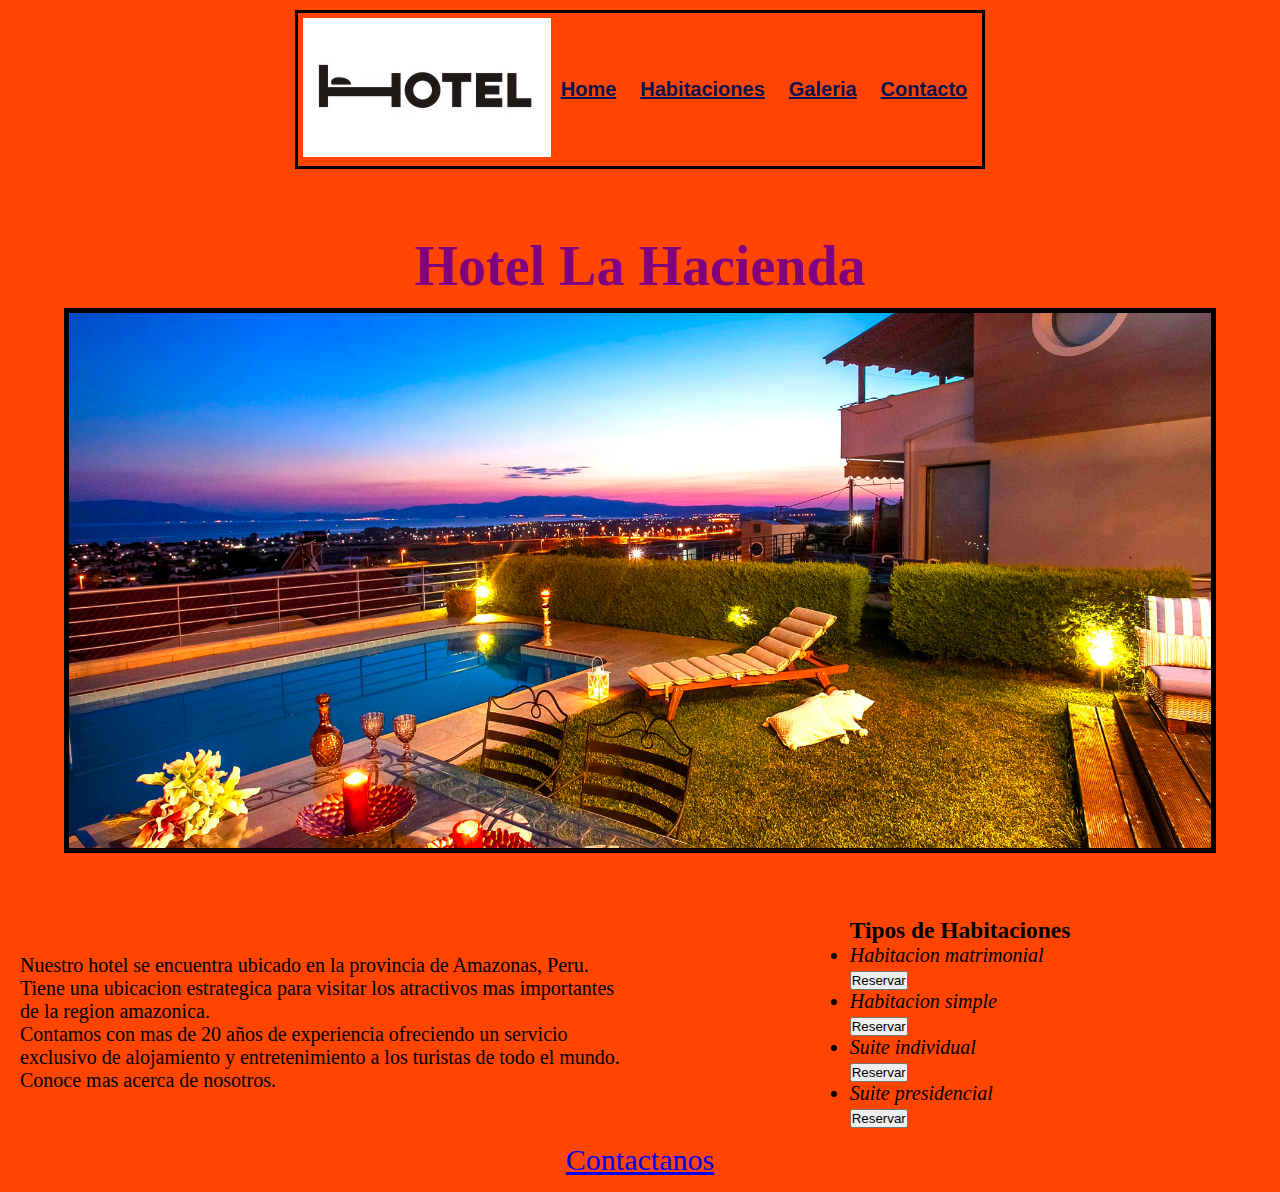
<file: index.html>
<!DOCTYPE html>
<html lang="en">

    <head>
        <meta charset="UTF-8">
        <meta http-equiv="X-UA-Compatible" content="IE=edge">
        <meta name="viewport" content="width=device-width, initial-scale=1.0">
        <title>Hotel La Hacienda</title>
        <link rel="shortcut icon" type="image/x-icon" href="assets/img/favicon.ico">
        <!--Aqui linkeamos la hoja CSS-->
        <link rel="stylesheet" href="./css/estilo.css">
    </head>

    <body>
        <div class="contenedorGrid">
            <header class="filamenu">
                <!--Logo del hotel-->
                <div>
                    <a href="index.html"><img id="logohotel" class="" src="assets/img/logo.png" alt=""></a>
                </div>
                <!--Nav bar-->
                <div class="menunav">
                    <nav>
                        <ul>
                            <li><a href="./index.html">Home</a></li>
                            <li><a href="./pages/rooms.html">Habitaciones</a></li>
                            <li><a href="./pages/galeria.html">Galeria</a></li>
                            <li><a href="./pages/contacto.html">Contacto</a></li>
                        </ul>
                    </nav>
                </div>
            </header>
            <div class="portada">
                <h1>Hotel La Hacienda</h1>
                <img src="assets/img/portada.jpg" style="margin: 10px auto;" id="imagenportada" alt = "">
            </div>
            <div class="textoInformativo textoIndex">
                <p>Nuestro hotel se encuentra ubicado en la provincia de Amazonas, Peru. Tiene una ubicacion estrategica para visitar los atractivos mas importantes de la region amazonica.</p> 
                <p>Contamos con mas de 20 años de experiencia ofreciendo un servicio exclusivo de alojamiento y entretenimiento a los turistas de todo el mundo. Conoce mas acerca de nosotros.</p>
            </div>
            <div class="tiposHab">
                <h3>Tipos de Habitaciones</h3>
                <ul>
                    <li><em>Habitacion matrimonial</em>
                        <br>
                        <button><a>Reservar</a></button>
                    </li>
                    <li><em>Habitacion simple</em><br>
                        <button><a>Reservar</a></button>
                    </li>
                    <li><em>Suite individual</em><br>
                        <button><a>Reservar</a></button>
                    </li>
                    <li><em>Suite presidencial</em><br>
                        <button><a>Reservar</a></button>
                    </li>
                </ul>
            </div>
            <footer>
                <a href="./pages/contacto.html">Contactanos</a>
            </footer>
        </div>
    </body>
</html>
</file>
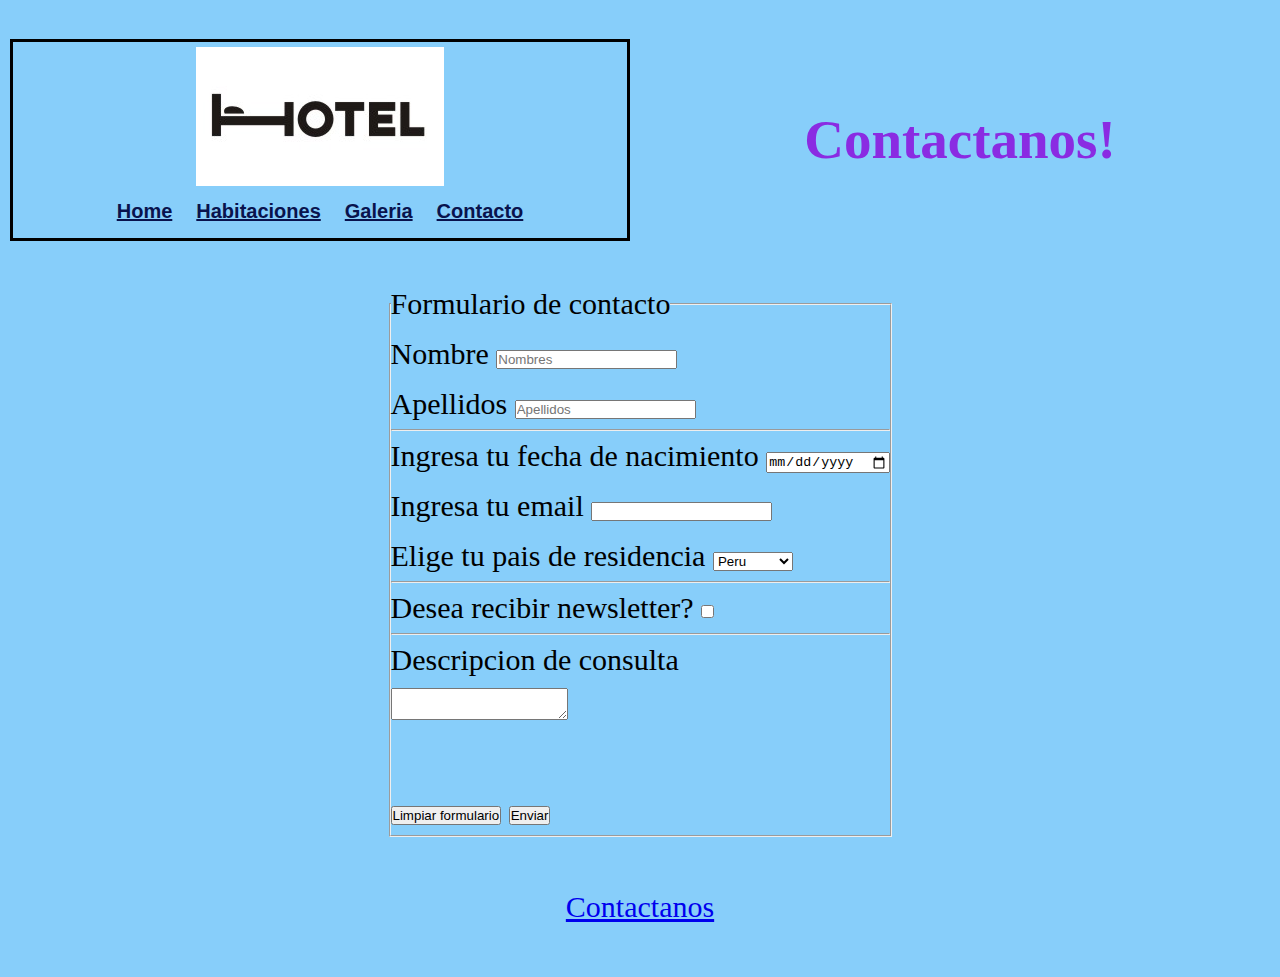
<file: pages/contacto.html>
<!DOCTYPE html>
<html lang="en">
<head>
    <meta charset="UTF-8">
    <meta http-equiv="X-UA-Compatible" content="IE=edge">
    <meta name="viewport" content="width=device-width, initial-scale=1.0">
    <title>Hotel La Hacienda</title>
    <link rel="shortcut icon" type="image/x-icon" href="assets/img/favicon.ico">
    <!--Aqui linkeamos la hoja CSS-->
    <link rel="stylesheet" href="../css/estilo.css">
</head>
<body>
    <div class="contenedorGridContacto">
        <header class="filamenu">
            <!--Logo del hotel-->
            <div>
                <a href="../index.html"><img id="logohotel" class="" src="../assets/img/logo.png" alt=""></a>
            </div>
            <!--Nav bar-->
            <div class="menunav">
                <nav>
                    <ul>
                        <li><a href="../index.html">Home</a></li>
                        <li><a href="./rooms.html">Habitaciones</a></li>
                        <li><a href="./galeria.html">Galeria</a></li>
                        <li><a href="./contacto.html">Contacto</a></li>
                    </ul>
                </nav>
            </div>
        </header>
        <div class="h1Contacto">
            <h1 >Contactanos!</h1>
        </div>
        <div class="formularioContacto">
            <form action="#" class="formcontacto">
                <fieldset>
                    <legend>Formulario de contacto</legend>
                    <div>
                        <label for="nombre">Nombre</label>
                        <input type="text" name="name" placeholder="Nombres">
                    </div>
                    <div>
                        <label for="apellidos">Apellidos</label>
                        <input type="text" name="apellidos" placeholder="Apellidos">
                        <hr>
                    </div>
                    <div>
                        <label for="fecha">Ingresa tu fecha de nacimiento</label>
                        <input type="date" name="fecha">
                    </div>
                    <div>
                        <label for="email">Ingresa tu email</label>
                        <input type="email" name="email" required>
                    </div>
                    <div>
                        <label for="pais">Elige tu pais de residencia</label>
                        <select name="pais" id="">
                            <option value="argentina">Argentina</option>
                            <option value="colombia">Colombia</option>
                            <option value="Peru" selected>Peru</option>
                        </select>
                        <hr>
                    </div>
                    <div>
                        <label for="promociones">Desea recibir newsletter?</label>
                        <input type="checkbox">
                        <hr>
                    </div>
                    <div>
                        <label for="comentarios">Descripcion de consulta</label><br>
                        <textarea type="text" name="comentarios"></textarea>
                    </div>
                    <br>
                    <button><a>Limpiar formulario</a></button>
                    <button><a>Enviar</a></button>
                </fieldset>
            </form>
        </div>
        <footer>
            <a href="./contacto.html">Contactanos</a>
        </footer>
    </div>
</body>
</html>
</file>
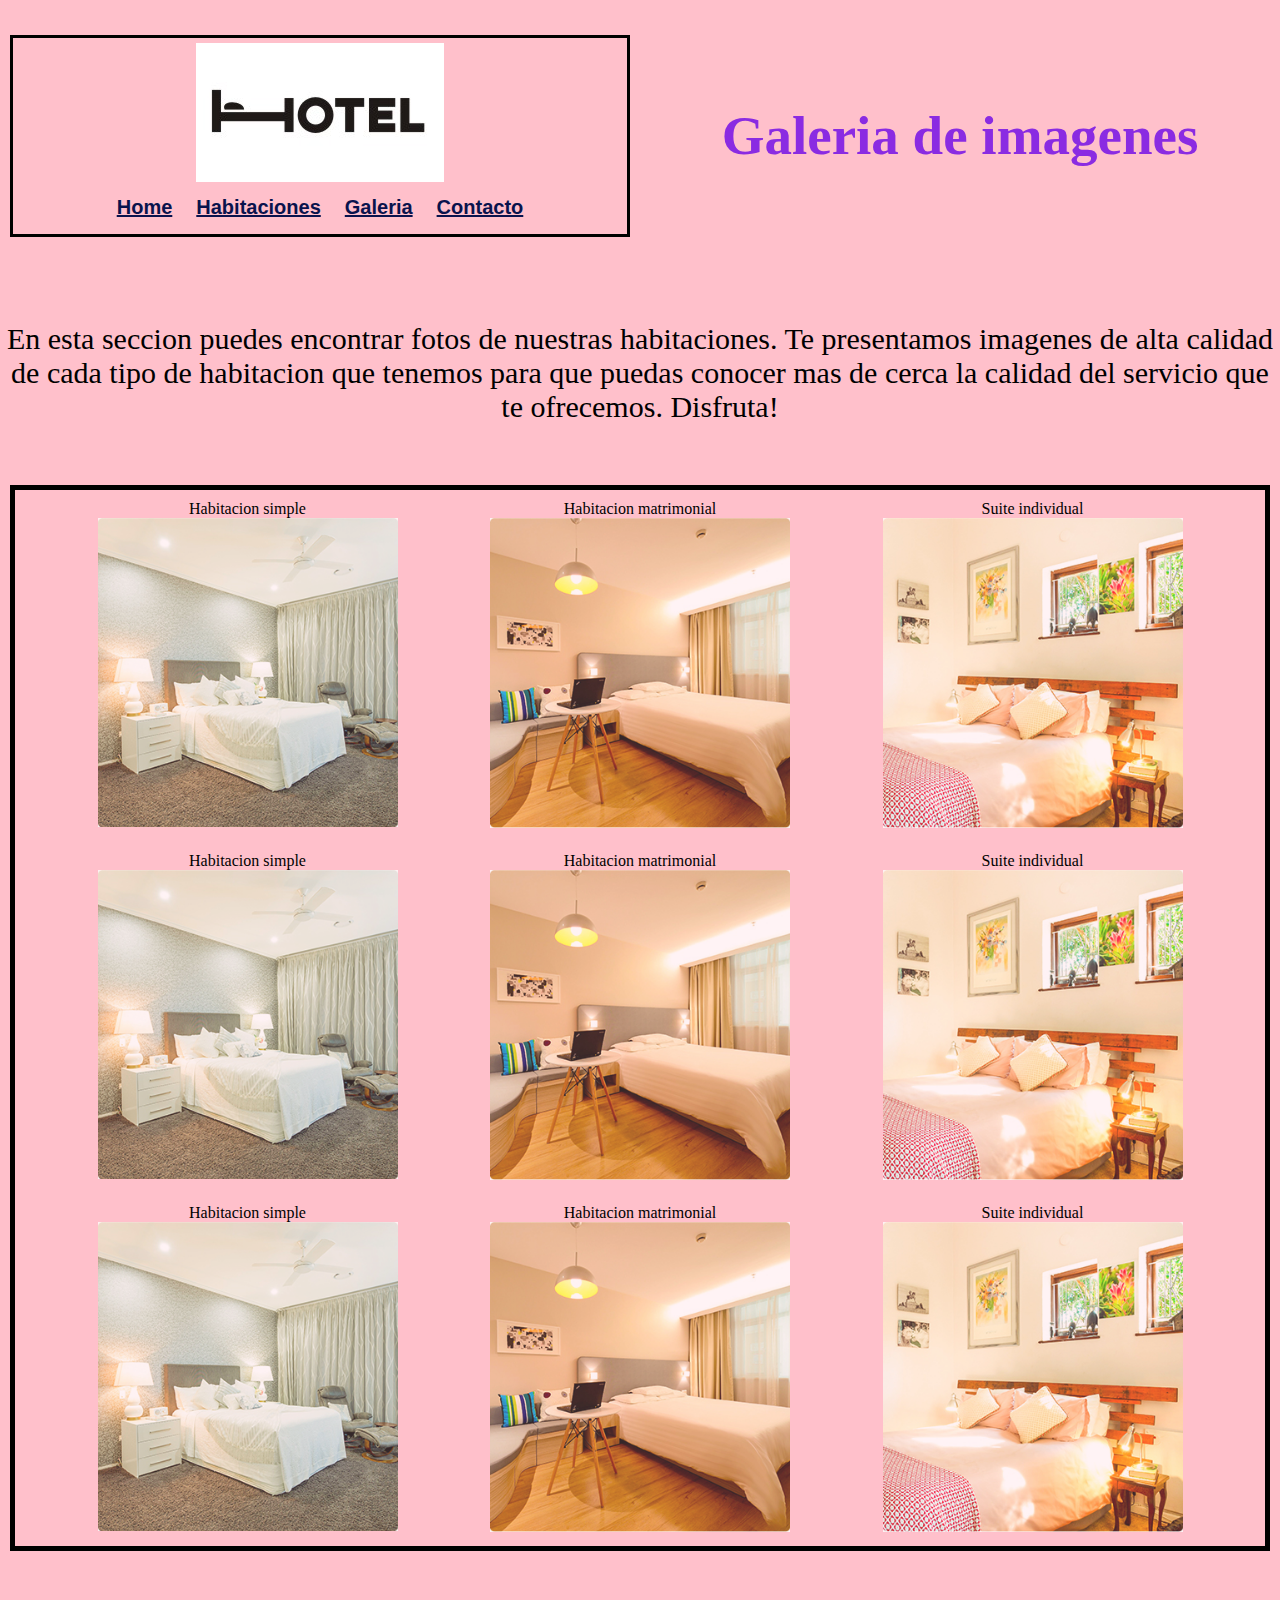
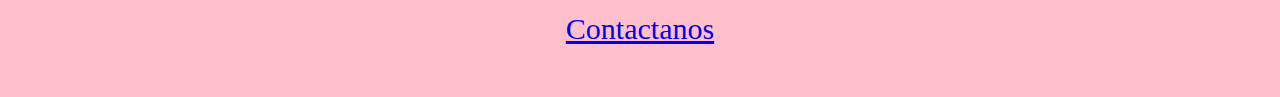
<file: pages/galeria.html>
<!DOCTYPE html>
<html lang="en">
<head>
    <meta charset="UTF-8">
    <meta http-equiv="X-UA-Compatible" content="IE=edge">
    <meta name="viewport" content="width=device-width, initial-scale=1.0">
    <title>Hotel La Hacienda</title>
    <link rel="shortcut icon" type="image/x-icon" href="assets/img/favicon.ico">
    <!--Aqui linkeamos la hoja CSS-->
    <link rel="stylesheet" href="../css/estilo.css">
</head>
<body>
    <div class="contenedorGridGaleria">
        <header class="filamenu">
            <!--Logo del hotel-->
            <div>
                <a href="../index.html"><img id="logohotel" class="" src="../assets/img/logo.png" alt=""></a>
            </div>
            <!--Nav bar-->
            <div class="menunav">
                <nav>
                    <ul>
                        <li><a href="../index.html">Home</a></li>
                        <li><a href="./rooms.html">Habitaciones</a></li>
                        <li><a href="./galeria.html">Galeria</a></li>
                        <li><a href="./contacto.html">Contacto</a></li>
                    </ul>
                </nav>
            </div>
        </header>
        <div class="h1Galeria">
            <h1 >Galeria de imagenes</h1>
        </div>
        <div class="textoGaleria">
            <p>En esta seccion puedes encontrar fotos de nuestras habitaciones. Te presentamos imagenes de alta calidad de cada tipo de habitacion que tenemos para que puedas conocer mas de cerca la calidad del servicio que te ofrecemos. Disfruta!</p>
        </div>
        <div class="contenedorimagenes">
            <div class="itemImg">
                <label>Habitacion simple</label><br>
                <img src="../assets/img/room1.jpg" width = "300px" alt = "room1" class="item">
            </div>
            <div class="itemImg">
                <label>Habitacion matrimonial</label><br>
                <img src="../assets/img/room2.jpg" width = "300px" alt = "room2" class="item">
            </div>
            <div class="itemImg">
                <label>Suite individual</label><br>
                <img src="../assets/img/room3.jpg" width = "300px" alt = "room3" class="item">
            </div>
            <div class="itemImg">
                <label>Habitacion simple</label><br>
                <img src="../assets/img/room1.jpg" width = "300px" alt = "room1" class="item">
            </div>
            <div class="itemImg">
                <label>Habitacion matrimonial</label><br>
                <img src="../assets/img/room2.jpg" width = "300px" alt = "room2" class="item">
            </div>
            <div class="itemImg">
                <label>Suite individual</label><br>
                <img src="../assets/img/room3.jpg" width = "300px" alt = "room3" class="item">
            </div>
            <div class="itemImg">
                <label>Habitacion simple</label><br>
                <img src="../assets/img/room1.jpg" width = "300px" alt = "room1" class="item">
            </div>
            <div class="itemImg">
                <label>Habitacion matrimonial</label><br>
                <img src="../assets/img/room2.jpg" width = "300px" alt = "room2" class="item">
            </div>
            <div class="itemImg">
                <label>Suite individual</label><br>
                <img src="../assets/img/room3.jpg" width = "300px" alt = "room3" class="item">
            </div>
        </div>            
        <footer>
            <a href="./contacto.html">Contactanos</a>
        </footer>
    </div>
</body>
</html>
</file>
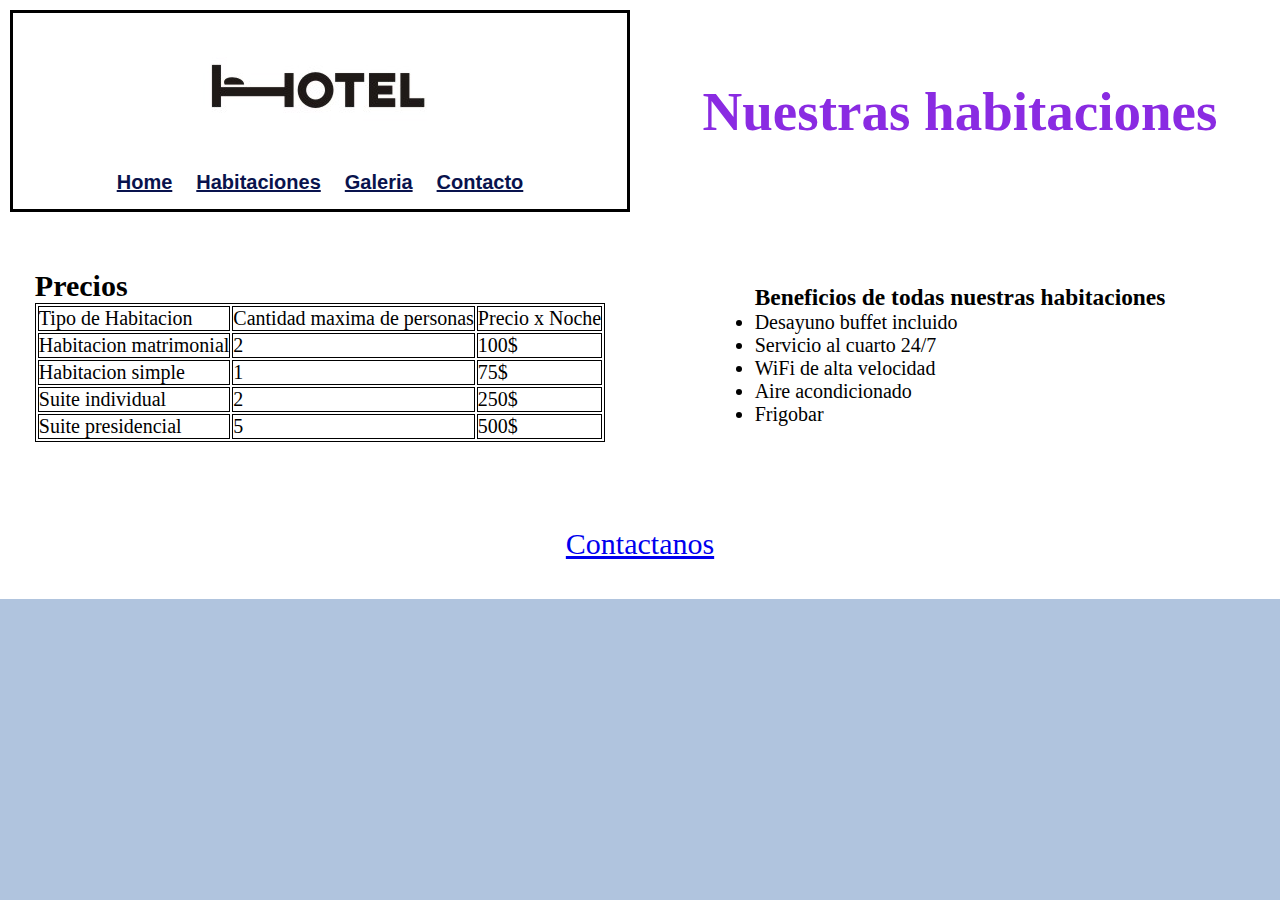
<file: pages/rooms.html>
<!DOCTYPE html>
<html lang="en">
<head>
    <meta charset="UTF-8">
    <meta http-equiv="X-UA-Compatible" content="IE=edge">
    <meta name="viewport" content="width=device-width, initial-scale=1.0">
    <title>Hotel La Hacienda</title>
    <link rel="shortcut icon" type="image/x-icon" href="assets/img/favicon.ico">
    <!--Aqui linkeamos la hoja CSS-->
    <link rel="stylesheet" href="../css/estilo.css">
</head>
<body>
    <div class="contenedorGridRoooms">
        <header class="filamenu">
            <!--Logo del hotel-->
            <div>
                <a href="../index.html"><img id="logohotel" class="" src="../assets/img/logo.png" alt=""></a>
            </div>
            <!--Nav bar-->
            <div class="menunav">
                <nav>
                    <ul>
                        <li><a href="../index.html">Home</a></li>
                        <li><a href="./rooms.html">Habitaciones</a></li>
                        <li><a href="./galeria.html">Galeria</a></li>
                        <li><a href="./contacto.html">Contacto</a></li>
                    </ul>
                </nav>
            </div>
        </header>
        <div class="h1Galeria">
            <h1 >Nuestras habitaciones</h1>
        </div>
        <div class="textoInformativo">
            <h2>Precios</h2>
            <table>
                <tr>
                    <td>Tipo de Habitacion</td>
                    <td>Cantidad maxima de personas</td>
                    <td>Precio x Noche</td>
                </tr>
                <tr>
                    <td>Habitacion matrimonial</td>
                    <td>2</td>
                    <td>100$</td>
                </tr>
                <tr>
                    <td>Habitacion simple</td>
                    <td>1</td>
                    <td>75$</td>
                </tr>
                <tr>
                    <td>Suite individual</td>
                    <td>2</td>
                    <td>250$</td>
                </tr>
                <tr>
                    <td>Suite presidencial</td>
                    <td>5</td>
                    <td>500$</td>
                </tr>
            </table>
        </div>
        <div class="tiposHabi">

            <h3>Beneficios de todas nuestras habitaciones</h3>
            <ul>
                <li>Desayuno buffet incluido</li>
                <li>Servicio al cuarto 24/7</li>
                <li>WiFi de alta velocidad</li>
                <li>Aire acondicionado</li>
                <li>Frigobar</li>
            </ul>

        </div>
        <footer>
            <a href="./contacto.html">Contactanos</a>
        </footer>
    </div>
</body>
</html>
</file>
<file: css/estilo.css>
*{
    margin: 0;
    padding: 0;
    box-sizing: border-box;
}
body{
    background-color: lightsteelblue;
}
h1{
    text-align: center;
    animation-duration: 2s;
    animation-name: aparecer;
    animation-iteration-count: infinite;
}
@keyframes aparecer{
    0%{
        opacity: 0;
    }
    100%{
        opacity: 1;
    }
}
.area-header{
    padding: 15px;
    margin: 5px;
}
label{
    text-align: center;
}
.menunav ul{
    float:right
}
.menunav ul li{
    display: inline-block;
}
.menunav ul li a {
    color: #09134d;
    font-weight: bold;
    padding: 10px 10px;
    display: block;
    font-size: 20px;
    font-family: 'Trebuchet MS', 'Lucida Sans Unicode', 'Lucida Grande', 'Lucida Sans', Arial, sans-serif; 
}
.filamenu{
    display:flex;
    padding: 5px;
    flex-wrap:wrap;
    margin-right:-15px;
    margin-left:-15px;
    justify-content: center;
    align-items: center;
    border-style: solid;
    margin: 10px;
}
.contenedor{
    width:70%;
    padding-right:15px;
    padding-left:15px;
    margin-right:auto;
    margin-left:auto;
}
.contenedorGrid{
    display: grid;
    grid-template-columns: 1fr 1fr;
	grid-template-rows: 0.8fr 3.5fr 1fr 0.3fr;
	grid-template-areas: 
	"header header"
    "portada portada"
	"textoInformativo tiposHab"
	"footer footer";
	background-color: orangered;
    justify-items: center;
    gap: 0px;
    align-items: center;
}

.contenedorGridRoooms{
    display: grid;
    grid-template-columns: 1fr 1fr;
	grid-template-rows: 1fr 1.2fr 0.5fr;
	grid-template-areas: 
	"header h1Galeria"
	"textoInformativo tiposHab"
	"footer footer";
	background-color: white;
    justify-items: center;
    gap: 0px;
    align-items: center;
}
.contenedorGridGaleria{
    display: grid;
    grid-template-columns: 1fr 1fr;
	grid-template-rows: 1fr 0.75fr 4fr 0.5fr;
	grid-template-areas: 
	"header h1Galeria"
    "textoGaleria textoGaleria"
	"contenedorimagenes contenedorimagenes"
	"footer footer";
	background-color: pink;
    justify-items: center;
    gap: 0px;
    align-items: center;
}
.contenedorGridContacto{
    display: grid;
    grid-template-columns: 1fr 1fr;
	grid-template-rows: 1fr 2fr 0.5fr;
	grid-template-areas: 
	"header h1Contacto"
    "formularioContacto formularioContacto"
	"footer footer";
	background-color: lightskyblue;
    justify-items: center;
    gap: 0px;
    align-items: center;
    justify-content: space-evenly;
}
.formularioContacto{
    grid-area: formularioContacto;
}
.formContacto{
    font-size: 40px;
    align-items: center;
    align-content: center;
    text-align: center;
}
fieldset{
    font-size: 30px;
    line-height: 50px;
}
.h1Contacto{
    grid-area: h1Contacto;
    font-size: 50px;
}
.h1Galeria{
    grid-area: h1Galeria;
    font-size: 50px;
}

.textoInformativo{
    grid-area: textoInformativo;
    font-size: 20px;
    margin: 10px;
    padding: 10px;
}
.textoGaleria{
    grid-area: textoGaleria;
    font-size: 30px;
    text-align: center;
}
.portada{
    grid-area: portada;
    display: flex;
    flex-direction: column;
}
.portada h1{
    font-size: 3.5rem;
    color: purple;
}
.tiposHab{
    grid-area: tiposHab;
    font-size: 20px;   
}
.tiposHabi{
    grid-area: tiposHab;
    font-size: 20px;   
}
.textoIndex:hover{
    font-size: 30px;
    padding: 5px;
    transform:translate(100px,20px);
    animation-duration: 2s;
    animation-name: aparecer;
    background-image: linear-gradient(to right, white ,lightseagreen);
}
.tiposHabi:hover{
    font-size: 30px;
    padding: 30px;
    animation-duration: 2s;
    animation-name: aparecer;
    background-image: linear-gradient(to right, greenyellow ,lightseagreen);
}
.contflex{
    display: flex;
    flex-direction: row;
    flex-wrap: wrap;
    justify-content: center;
}
header{
    grid-area: header;
    display: flex;
}
footer{
    grid-area: footer;
    display: flex;
    font-size: 30px;   
}
table, th, td {
    border: 1px solid black;
}
.boxcont{
    margin: 20px auto;
    padding: 20px;
    border: 2px solid black;
}

.contenedorimagenes{
    grid-area: contenedorimagenes;
    border: solid black 5px;
    margin: 10px;
    display: flex;
    flex-direction: row;
    flex-wrap: wrap;
    justify-content: space-evenly;
}
.itemImg{
    margin: 10px;
    text-align: center;
    
}
.item{
    opacity: .8;
}
.item:hover{
    zoom: 1.1;
    opacity: 1;
    border: solid black 2px;
    animation-duration: 1s;
    animation-name: aparecer;
}
.logo{
    margin-left: 15px;
}
.submenu {
    position: absolute;
    width: 170px;
    background: #fff;
    left: 0;
    top: 120%;
    visibility: hidden;
    opacity: 0;
    box-shadow: 0 0 10px 3px rgba(0, 0, 0, 0.05);
    padding: 17px 0;
}
#imagenportada{
    width: 90%;
    float: none;
    border: black solid 5px;
    animation-duration: 2s;
    animation-name: aparecer;
}
#imagenportada:hover{
    width: 95%;
    border: white solid 10px;
}
/* medias queries */
/*vista desktop */
@media only screen and (min-width:1240px){
	h1{
		font-size: 55px;
		text-align: center;
		color: blueviolet;
	}
}
/* vista entre desktop y mobile */
@media only screen and (min-width:768px) and (max-width:1239px){
	.contenedorGrid{
        display: grid;
        grid-template-columns: 1fr 1fr;
        grid-template-rows: 0.75fr 1.1fr 1fr 0.3fr;
        grid-template-areas: 
        "header header"
        "portada portada"
        "textoInformativo tiposHab"
        "footer footer";
        background-color: burlywood;
        justify-items: center;
        gap: 0px;
        align-items: center;
    }
    
    .textoInformativo{
        border: solid black 2px;
        padding: 10px;
        margin: 5px;
    }
    
    .tiposHab{
        border: solid blue 2px;
        padding: 10px 10px 10px 40px;
        width: 80%;
        margin: 5px;
        align-items: center;
        align-content: center;
    }

    .tiposHab h3{
        font-size:4rem;
        color: blue;
    }

    #imagenportada{
        width: 70%;
        float: none;
    }

    h1{
		font-size: 35px;
		text-align: center;
		color: blueviolet;
	}

    /****GALERIA****/

    .contenedorGridGaleria{
        display: grid;
        grid-template-columns: 1fr 1fr;
        grid-template-rows: 0.7fr 0.5fr 4fr 0.3fr;
        grid-template-areas: 
        "header h1Galeria"
        "textoGaleria textoGaleria"
        "contenedorimagenes contenedorimagenes"
        "footer footer";
        background-color: lightseagreen;
        justify-items: center;
        gap: 0px;
        align-items: center;
    }
    .h1Galeria{
        grid-area: h1Galeria;
        font-size: 40px;
    }

    .h1Galeria h1{
        color: black;
    }

    .textoGaleria{
        grid-area: textoGaleria;
        font-size: 20px;
        text-align: center;
        margin: 10px;
    }

    .contenedorimagenes{
        grid-area: contenedorimagenes;
        border: solid blue 3px;
        margin: 10px;
        display: flex;
        flex-direction: row;
        flex-wrap: wrap;
        justify-content: space-evenly;
    }
    .itemImg{
        margin: 10px;
        text-align: center;
    }
    .itemImg label{
        font-weight: bold;
        margin-bottom: 5px;
    }
    .item{
        opacity: .8;
    }
    .item:hover{
        zoom: 1.1;
        opacity: 1;
        border: solid black 2px;
        transition-duration: 0.1s;
        transition-delay: 0.1s;
    }

    /*****CONTACTO*****/
    .contenedorGridContacto{
        display: grid;
        grid-template-columns: 1fr 1fr;
        grid-template-rows: 1fr 1.5fr 0.5fr;
        grid-template-areas: 
        "header h1Contacto"
        "formularioContacto formularioContacto"
        "footer footer";
        background-color: green;
        justify-items: center;
        gap: 0px;
        align-items: center;
        justify-content: space-evenly;
    }
    .formularioContacto{
        grid-area: formularioContacto;
    }
    .formContacto{
        align-items: center;
        align-content: center;
        text-align: center;
    }
    fieldset{
        font-size: 20px;
        line-height: 40px;
        color: white;
    }
    .h1Contacto{
        grid-area: h1Contacto;
    }
    .h1Contacto h1{
        font-size: 50px;
        color: white;
    }

    footer a{
        color: white;
        font-weight: bold;
    }

    .contenedorGridRoooms{
        display: grid;
        grid-template-columns: 1fr 1fr;
        grid-template-rows: 0.75fr 1.1fr 1fr 0.3fr;
        grid-template-areas: 
        "header h1Galeria"
        "textoInformativo tiposHab"
        "footer footer";
        background-color: burlywood;
        justify-items: center;
        gap: 0px;
        align-items: center;
    }

}
/*vista mobile*/
@media only screen and (min-width:0px) and (max-width:767px){
	.contenedorGrid{
        display: grid;
        grid-template-columns: 1fr;
        grid-template-rows: 0.5fr 1fr 1fr 1fr 0.2fr;
        grid-template-areas: 
        "header"
        "portada"
        "textoInformativo"
        "tiposHab"
        "footer";
        background-color: greenyellow;
        justify-items: center;
        gap: 0px;
        align-items: center;
    }
    
    .filamenu{
        display:flex;
        padding: 5px;
        flex-wrap:wrap;
        margin-right:-15px;
        margin-left:-15px;
        justify-content: center;
        align-items: center;
        border: solid black 5px;
        margin: 10px;
    }

    .textoInformativo{
        border: solid black 4px;
        padding: 10px;
        margin: 5px;
        font-size: 18px;
    }
    
    .tiposHab{
        border: solid black 4px;
        padding: 10px 10px 10px 40px;
        width: 80%;
        margin: 5px;
        align-items: center;
        align-content: center;
        font-size: 15px;
    }

    #imagenportada{
        width: 70%;
        float: none;
    }

    h1{
		font-size: 30px;
		text-align: center;
		color: blue;
	}
    footer{
        font-size: 15px;
        font-weight: bold;
    }

    footer a{
        color: black;
    }

    /****GALERIA****/

    .contenedorGridGaleria{
        display: grid;
        grid-template-columns: 1fr;
        grid-template-rows: 0.3fr 0.3fr 0.2fr 6fr 0.1fr;
        grid-template-areas: 
        "header"
        "h1Galeria"
        "textoGaleria"
        "contenedorimagenes"
        "footer";
        background-color: purple;
        justify-items: center;
        gap: 0px;
        align-items: center;
    }
    .h1Galeria{
        grid-area: h1Galeria;
        font-size: 10px;
    }

    .h1Galeria h1{
        color: white;
    }

    .textoGaleria{
        grid-area: textoGaleria;
        font-size: 15px;
        text-align: center;
        margin: 10px;
        color: white;
    }

    .contenedorimagenes{
        grid-area: contenedorimagenes;
        border: solid blue 3px;
        margin: 10px;
        display: flex;
        flex-direction: row;
        flex-wrap: wrap;
        justify-content: space-evenly;
    }
    .itemImg{
        margin: 10px;
        text-align: center;
    }
    .itemImg label{
        font-weight: bold;
        margin-bottom: 5px;
    }

     /*****CONTACTO*****/
     .contenedorGridContacto{
        display: grid;
        grid-template-columns: 1fr;
        grid-template-rows: 0.5fr 0.2fr 1fr 0.2fr;
        grid-template-areas: 
        "header"
        "h1Contacto"
        "formularioContacto"
        "footer";
        background-color: papayawhip;
        justify-items: center;
        gap: 0px;
        align-items: center;
        justify-content: space-evenly;
    }
    .formularioContacto{
        grid-area: formularioContacto;
    }
    .formContacto{
        align-items: center;
        align-content: center;
        text-align: center;
    }
    fieldset{
        font-size: 20px;
        line-height: 40px;
        color: black;
    }
    .h1Contacto{
        grid-area: h1Contacto;
    }
    .h1Contacto h1{
        font-size: 50px;
        color: blue;
    }

    footer a{
        color: blue;
        font-weight: bold;
        margin-top: 20px;
    }

    .contenedorGridRoooms{
        display: grid;
        grid-template-columns: 1fr;
        grid-template-rows: 0.5fr 0.3fr 1fr 1fr 0.2fr;
        grid-template-areas: 
        "header"
        "h1Galeria"
        "textoInformativo"
        "tiposHab"
        "footer";
        background-color: greenyellow;
        justify-items: center;
        gap: 0px;
        align-items: center;
    }
}
</file>
